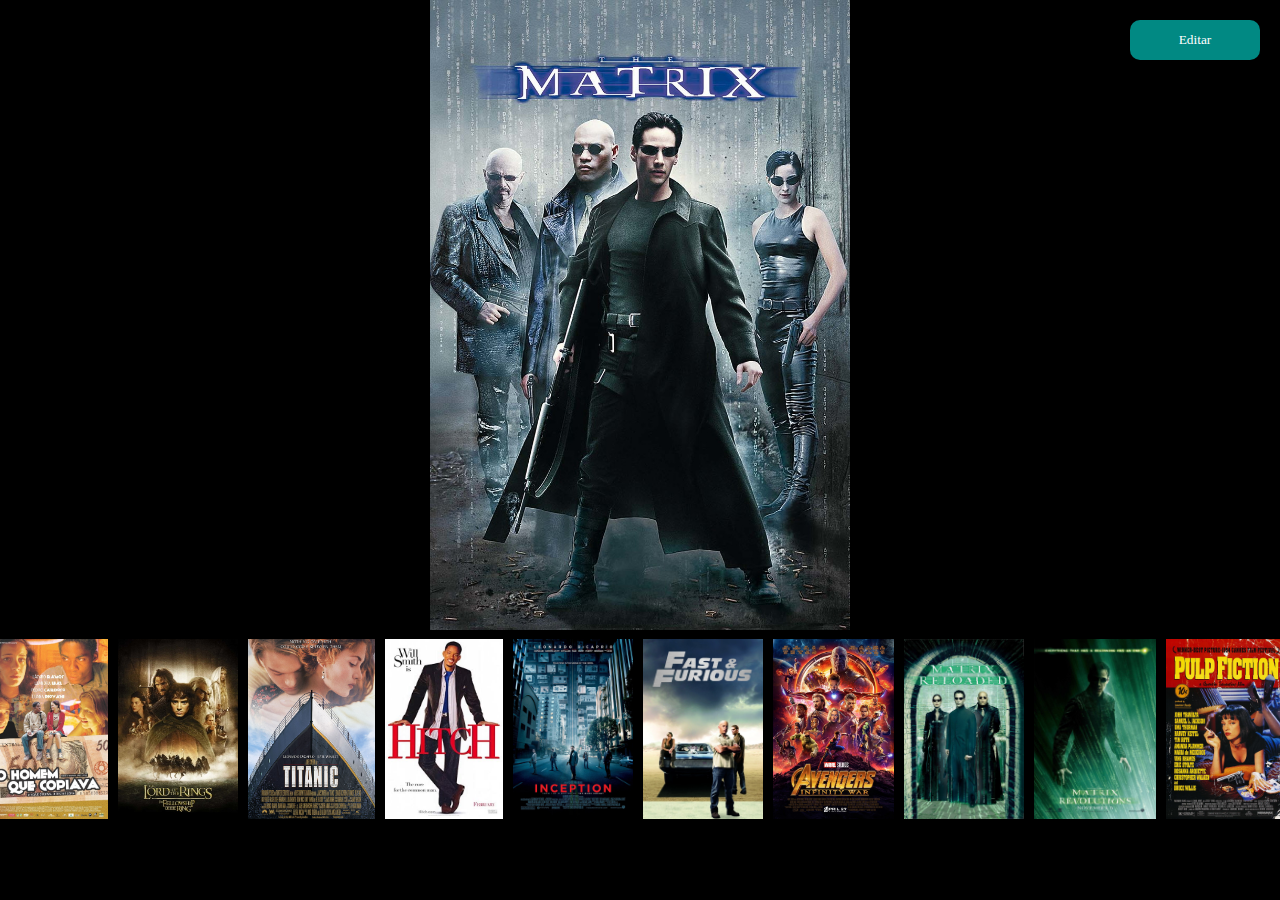
<file: index.html>
<!DOCTYPE html>
<html lang="en">
    <head>
        <meta charset="UTF-8" />
        <meta http-equiv="X-UA-Compatible" content="IE=edge" />
        <meta name="viewport" content="width=device-width, initial-scale=1.0" />
        <title>GVFlix</title>
        <link rel="stylesheet" href="./css/style.css" />
        <link
            rel="stylesheet"
            href="https://cdnjs.cloudflare.com/ajax/libs/font-awesome/6.0.0-beta2/css/all.min.css"
            integrity="sha512-YWzhKL2whUzgiheMoBFwW8CKV4qpHQAEuvilg9FAn5VJUDwKZZxkJNuGM4XkWuk94WCrrwslk8yWNGmY1EduTA=="
            crossorigin="anonymous"
            referrerpolicy="no-referrer"
        />
        <script src="./javascript/index.js" defer></script>
    </head>
    <body>
        <div class="maincard" id="maincard">
            <a href="crud.html">
                <button type="button" class="primary">Editar</button></a
            >
            <div class="image">
                <img src="./images/poster_1.jpg" id="main_image" />
            </div>
            <div class="controls">
                <div class="previous-button button">
                    <i
                        class="fas fa-arrow-left"
                        onClick="previousMovie(this)"
                    ></i>
                </div>
                <div class="play-button button">
                    <i class="fas fa-pause" onClick="pausePreview(this)"></i>
                </div>
                <div class="next-button button">
                    <i class="fas fa-arrow-right" onClick="nextMovie()"></i>
                </div>
            </div>
        </div>
        <div class="strip">
            <div class="card" onClick="changeMovieOnClick(this)">
                <img src="./images/poster_1.jpg" alt="" srcset="" />
            </div>
            <div class="card" onClick="changeMovieOnClick(this)">
                <img src="./images/poster_2.jpg" alt="" srcset="" />
            </div>
            <div class="card" onClick="changeMovieOnClick(this)">
                <img src="./images/poster_3.jpg" alt="" srcset="" />
            </div>
            <div class="card" onClick="changeMovieOnClick(this)">
                <img src="./images/poster_4.jpg" alt="" srcset="" />
            </div>
            <div class="card" onClick="changeMovieOnClick(this)">
                <img src="./images/poster_5.jpg" alt="" srcset="" />
            </div>
            <div class="card" onClick="changeMovieOnClick(this)">
                <img src="./images/poster_6.jpg" alt="" srcset="" />
            </div>
            <div class="card" onClick="changeMovieOnClick(this)">
                <img src="./images/poster_7.jpg" alt="" srcset="" />
            </div>
            <div class="card" onClick="changeMovieOnClick(this)">
                <img src="./images/poster_8.jpg" alt="" srcset="" />
            </div>
            <div class="card" onClick="changeMovieOnClick(this)">
                <img src="./images/poster_9.jpg" alt="" srcset="" />
            </div>
            <div class="card" onClick="changeMovieOnClick(this)">
                <img src="./images/poster_10.jpg" alt="" srcset="" />
            </div>
            <div class="card" onClick="changeMovieOnClick(this)">
                <img src="./images/poster_11.jpg" alt="" srcset="" />
            </div>
            <div class="card" onClick="changeMovieOnClick(this)">
                <img src="./images/poster_13.jpg" alt="" srcset="" />
            </div>
        </div>
    </body>
</html>
</file>
<file: css/style.css>
:root {
    --cor-gvdasa: #018983;
    --gradiente: ;
}

body {
    margin: 0;
    padding: 0;
    background-color: black;
}

.strip {
    height: 20vh;
    display: flex;
    flex-direction: row;
    justify-content: center;
}

.card img {
    max-height: 100%;
}
.maincard {
    margin-bottom: 5px;
}

.primary {
    position: absolute;
    top: 20px;
    right: 20px;
    width: 130px;
    height: 40px;
    border: none;
    background-color: var(--cor-gvdasa) !important;
    font-family: "Verdana";
    color: white;
    border-radius: 10px;
}

.card {
    height: 20vh;
    margin: 0 5px 0 5px;
    transition: height 0.5s, margin 0.5s, transform 0.5s;
}

.card:hover {
    height: 30vh;
    margin-top: -60px;
}
.maincard .image {
    display: flex;
    justify-content: center;
    height: 70vh;
}
.maincard .image img {
    max-width: 100%;
    max-height: 100%;
}

.maincard {
    display: flex;
    flex-direction: column;
    justify-content: center;
    align-items: center;
}

.button {
    color: white;
    margin: 2px 6px 2px 6px;
}

.controls {
    display: flex;
    flex-direction: row;
}
</file>
